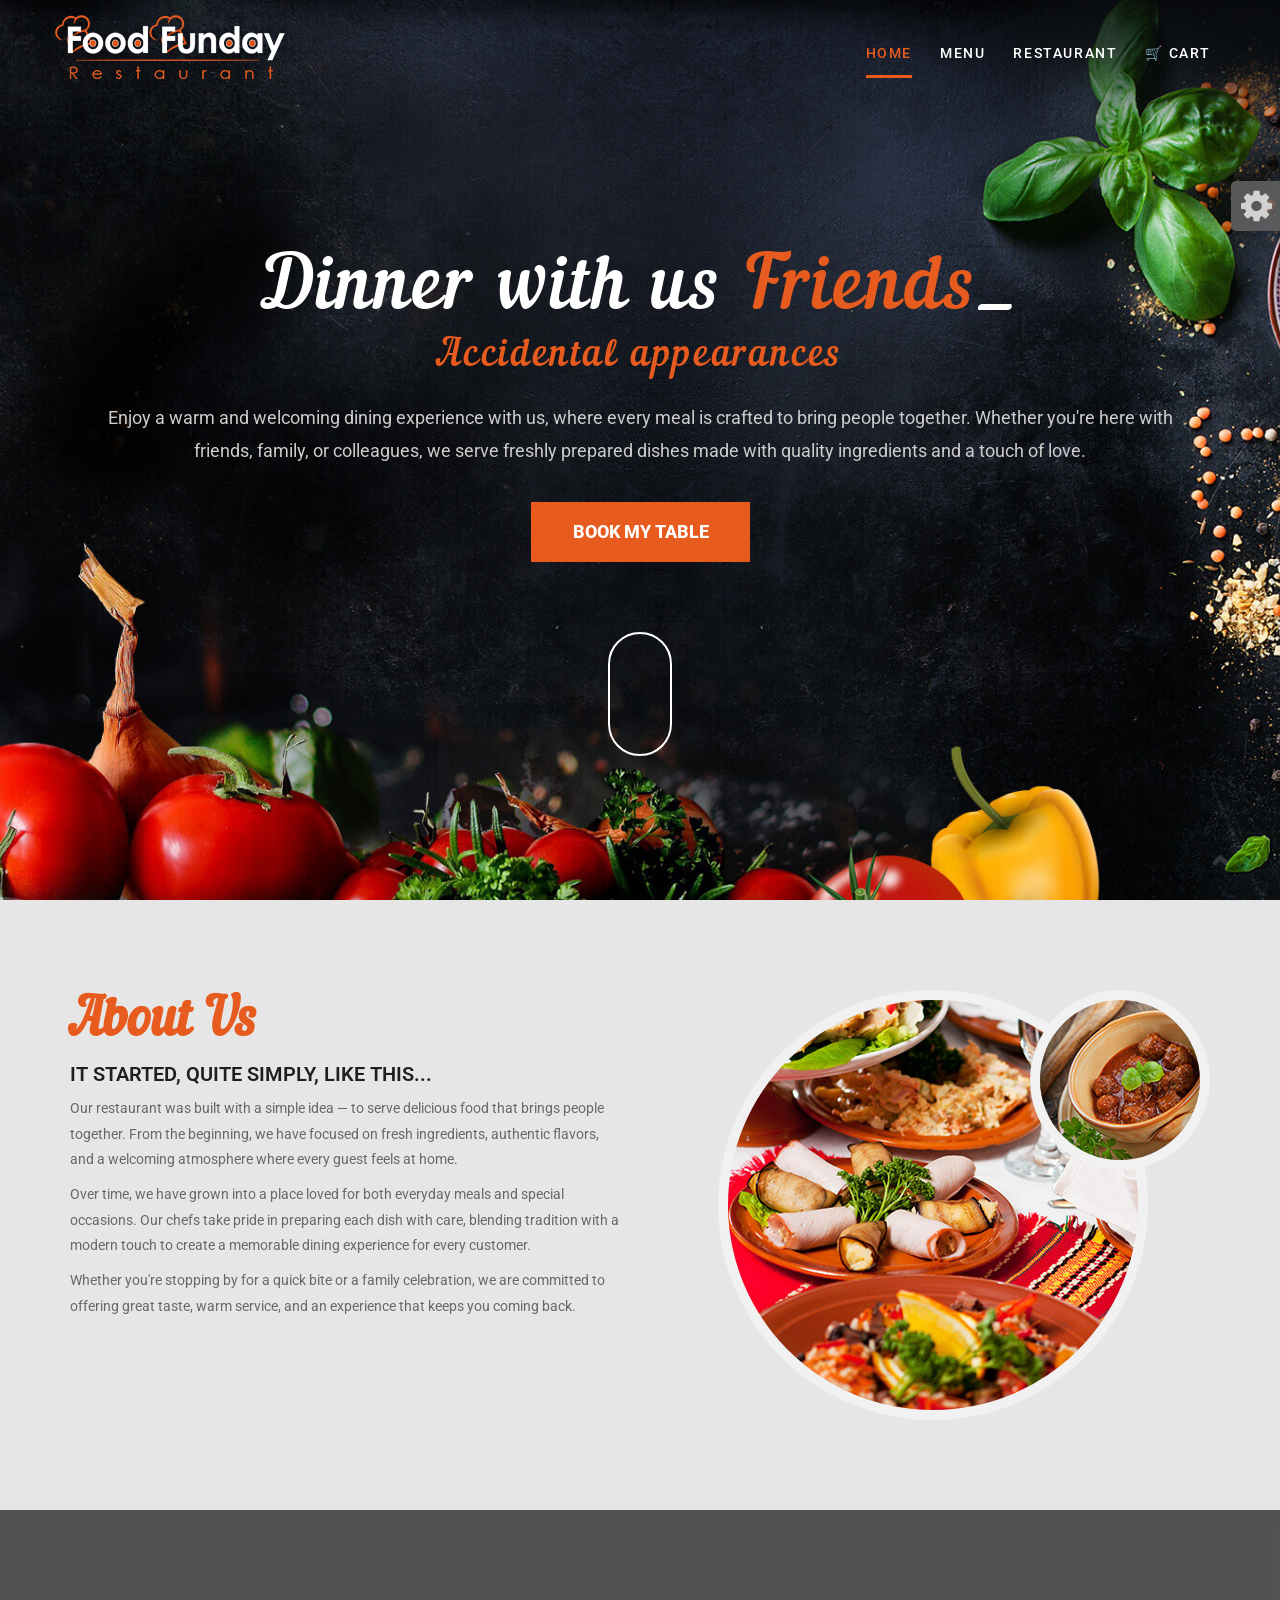
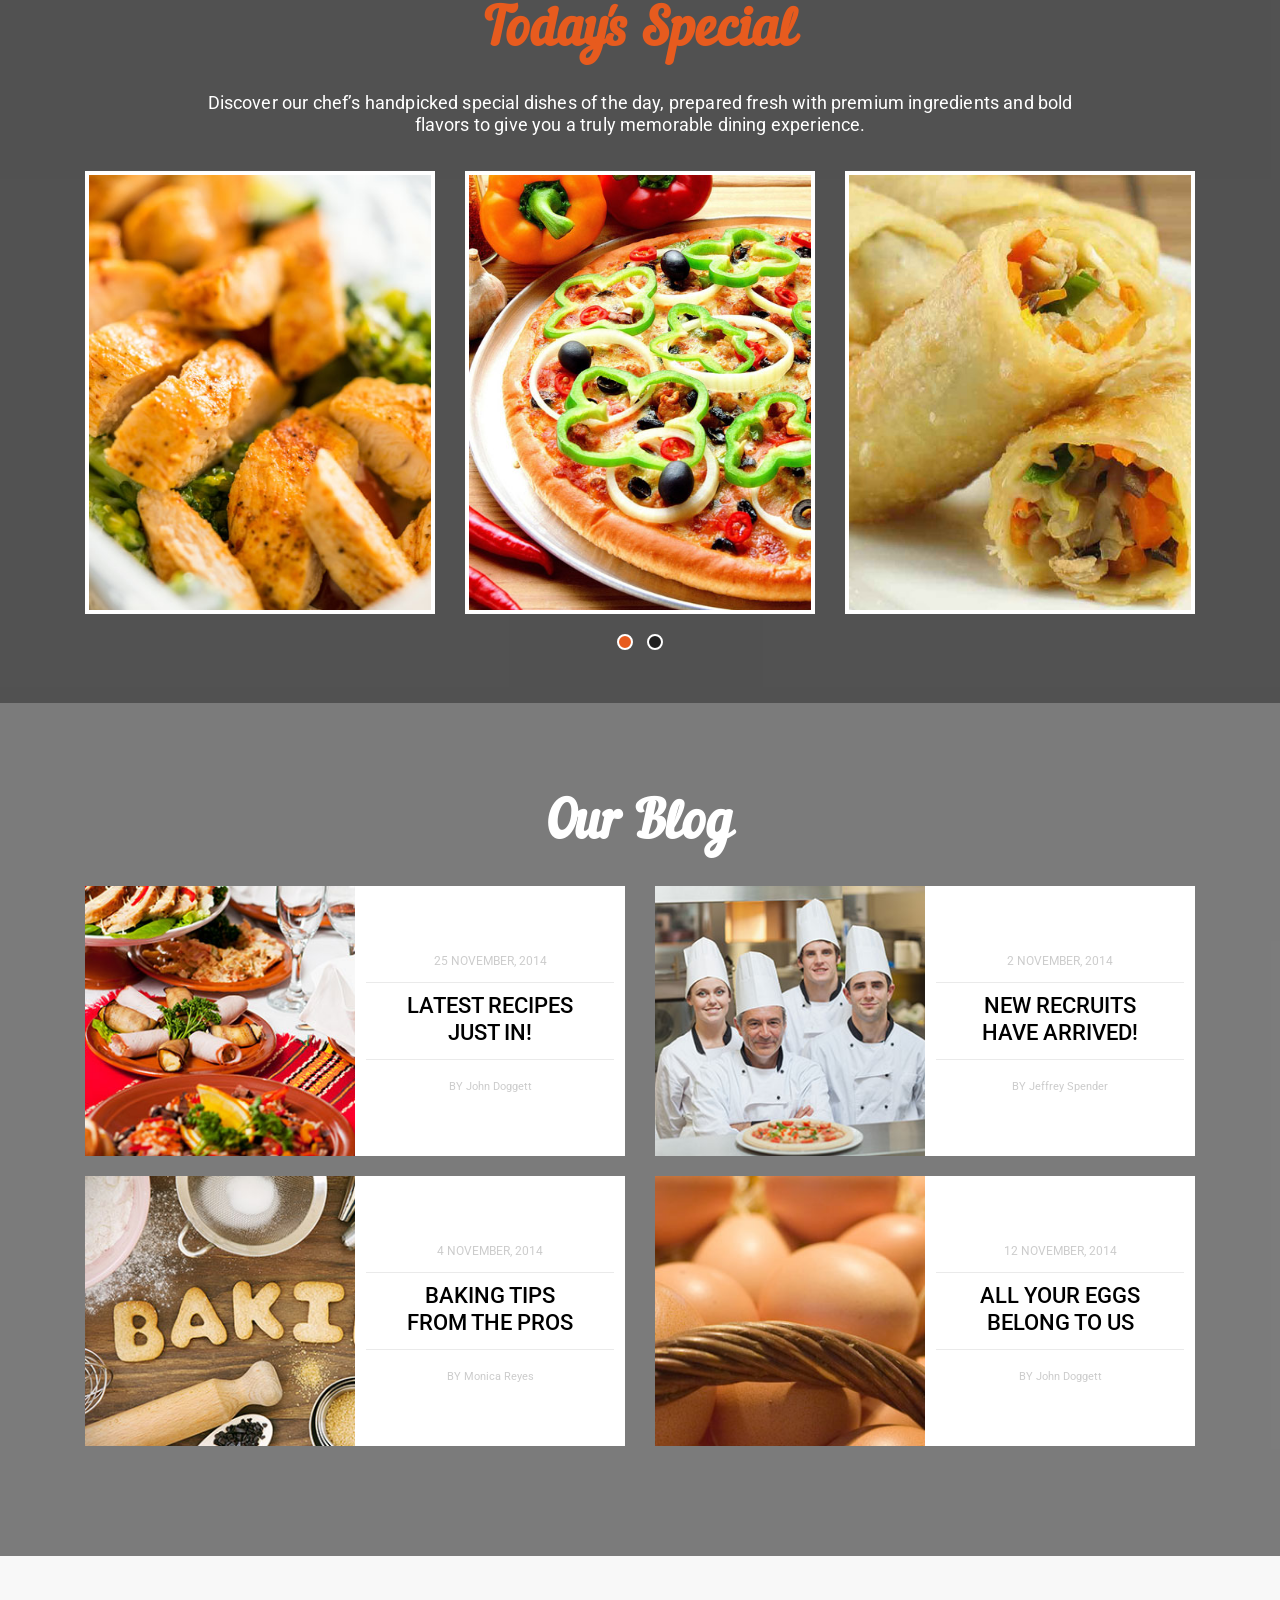
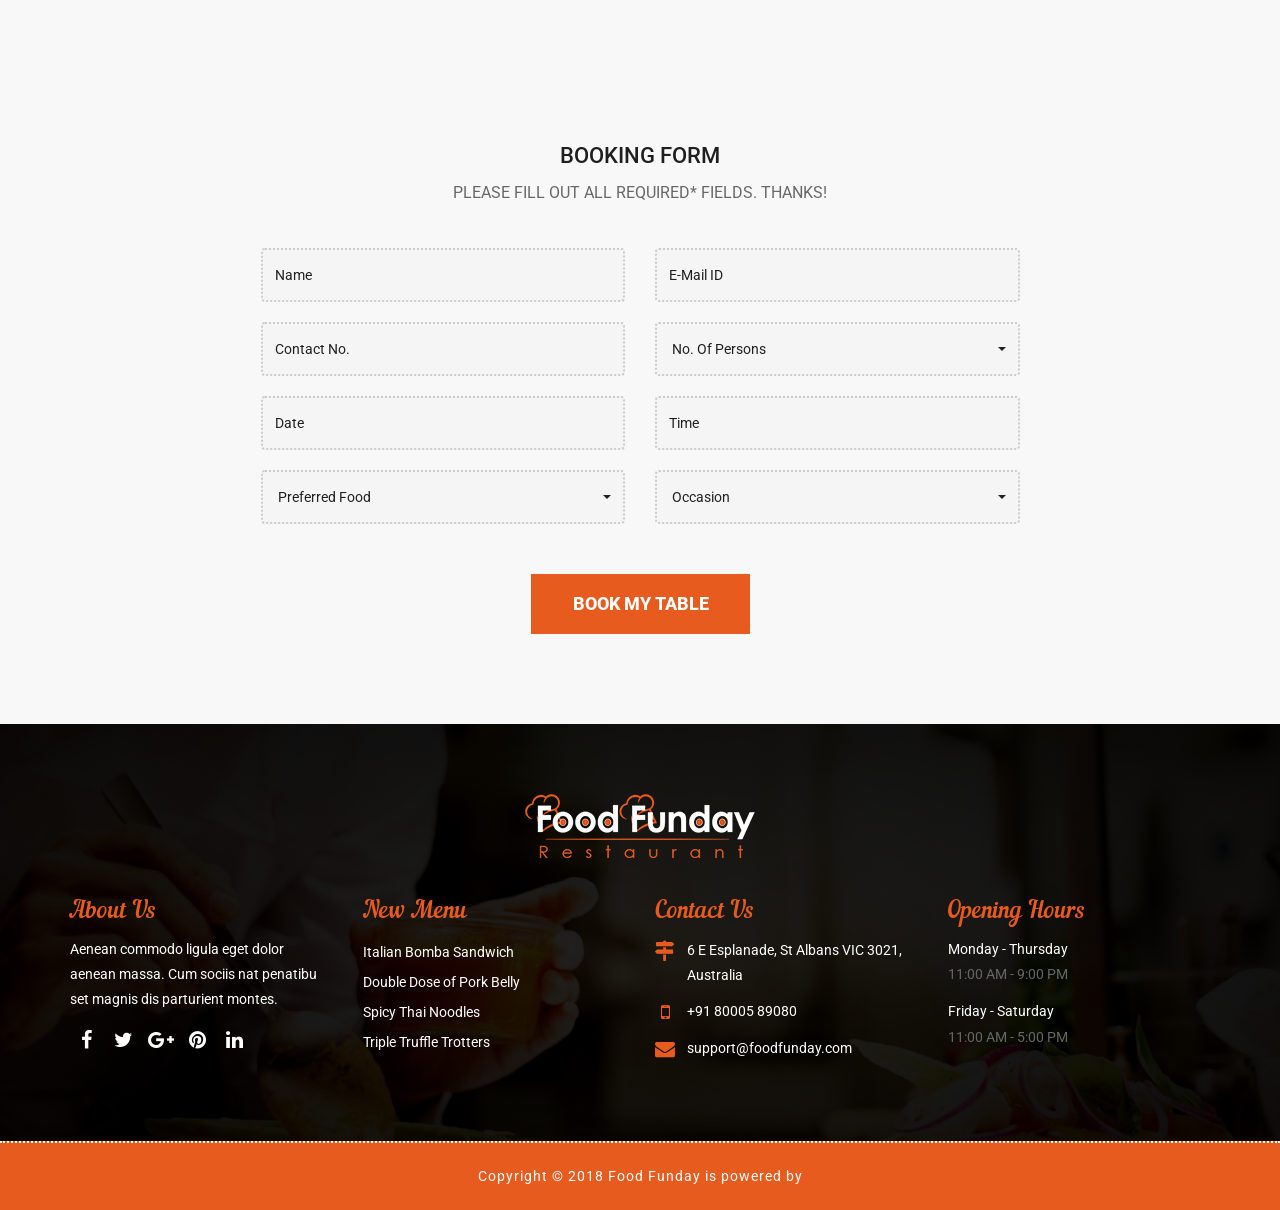
<file: index.html>
<!DOCTYPE html>
<html lang="en">

<head>

    <!-- Basic -->
    <meta charset="utf-8">
    <meta http-equiv="X-UA-Compatible" content="IE=edge">

    <!-- Mobile Metas -->
    <meta name="viewport" content="width=device-width, maximum-scale=1, initial-scale=1, user-scalable=0">

    <!-- Site Metas -->
    <title>Food Funday Restaurant - One page HTML Responsive</title>
    <meta name="keywords" content="">
    <meta name="description" content="">
    <meta name="author" content="">

    <!-- Site Icons -->
    <link rel="shortcut icon" href="images/favicon.ico" type="image/x-icon" />
    <link rel="apple-touch-icon" href="images/apple-touch-icon.png">

    <!-- Bootstrap CSS -->
    <link rel="stylesheet" href="css/bootstrap.min.css">
    <!-- Site CSS -->
    <link rel="stylesheet" href="css/style.css">
    <!-- Responsive CSS -->
    <link rel="stylesheet" href="css/responsive.css">
    <!-- color -->
    <link id="changeable-colors" rel="stylesheet" href="css/colors/orange.css" />

    <!-- Modernizer -->
    <script src="js/modernizer.js"></script>

    <!--[if lt IE 9]>
      <script src="https://oss.maxcdn.com/libs/html5shiv/3.7.0/html5shiv.js"></script>
      <script src="https://oss.maxcdn.com/libs/respond.js/1.4.2/respond.min.js"></script>
    <![endif]-->

</head>

<body>
    <div id="loader">
        <div id="status"></div>
    </div>
    <div id="site-header">
        <header id="header" class="header-block-top">
            <div class="container">
                <div class="row">
                    <div class="main-menu">
                        <!-- navbar -->
                        <nav class="navbar navbar-default" id="mainNav">
                            <div class="navbar-header">
                                <button type="button" class="navbar-toggle collapsed" data-toggle="collapse" data-target="#navbar" aria-expanded="false" aria-controls="navbar">
                                    <span class="sr-only">Toggle navigation</span>
                                    <span class="icon-bar"></span>
                                    <span class="icon-bar"></span>
                                    <span class="icon-bar"></span>
                                </button>
                                <div class="logo">
                                    <a class="navbar-brand js-scroll-trigger logo-header" href="#">
                                        <img src="images/logo.png" alt="">
                                    </a>
                                </div>
                            </div>
                            <div id="navbar" class="navbar-collapse collapse">
                                <ul class="nav navbar-nav navbar-right">
                                    <li class="active"><a href="index.html">Home</a></li>
                                    <li><a href="menu.html">Menu</a></li>
                                    <li><a href="resturant.html">Restaurant</a></li>
                                      <!-- Cart Option -->
            <li>
                <a href="#" data-toggle="modal" data-target="#cartModal">
                    🛒 Cart
                </a>
            </li>
                                                           <!-- end nav-collapse -->
                       </ul>
                                
                            </div>
 </nav>
                    </div>
                </div>
                <!-- end row -->
            </div>
            <!-- end container-fluid -->
        </header>
        <!-- end header -->
    </div> 
                        <!-- end navbar -->
                         <!-- Cart / Checkout Modal -->
<div class="modal fade" id="cartModal" tabindex="-1" role="dialog">
    <div class="modal-dialog" role="document">
        <div class="modal-content">

            <div class="modal-header">
                <button type="button" class="close" data-dismiss="modal">
                    &times;
                </button>
                <h4 class="modal-title">Checkout</h4>
            </div>

            <div class="modal-body">

                <h4>Your Order</h4>
                <hr>

                <div id="cartItems"></div>

<hr>

<h4>Total: ₹<span id="cartTotal">0</span></h4>
                <br>

                <input type="text" class="form-control" placeholder="Enter Address">
                <br>

                <input type="text" class="form-control" placeholder="Phone Number">
                <br>

                <select class="form-control">
                    <option>Cash on Delivery</option>
                    <option>UPI</option>
                    <option>Card Payment</option>
                </select>

            </div>

            <div class="modal-footer">
                <button type="button" id="placeOrderBtn" class="btn btn-success">
    Place Order
</button>
                <button type="button" class="close" data-dismiss="modal">
    &times;
</button>
            </div>

        </div>
    </div>
</div>
	<!-- end site-header -->
	
    <div id="banner" class="banner full-screen-mode parallax">
        <div class="container pr">
            <div class="col-lg-12 col-md-12 col-sm-12 col-xs-12">
                <div class="banner-static">
                    <div class="banner-text">
                        <div class="banner-cell">
                            <h1>Dinner with us  <span class="typer" id="some-id" data-delay="200" data-delim=":" data-words="Friends:Family:Officemates" data-colors="red"></span><span class="cursor" data-cursorDisplay="_" data-owner="some-id"></span></h1>
                            <h2>Accidental appearances </h2>
                            <p>
Enjoy a warm and welcoming dining experience with us, where every meal is crafted to bring people together. Whether you're here with friends, family, or colleagues, we serve freshly prepared dishes made with quality ingredients and a touch of love. 
</p>
                            <div class="book-btn">
                                <a href="#reservation" class="table-btn hvr-underline-from-center">Book my Table</a>
                            </div>
                            <a href="#about">
                                <div class="mouse"></div>
                            </a>
                        </div>
                        <!-- end banner-cell -->
                    </div>
                    <!-- end banner-text -->
                </div>
                <!-- end banner-static -->
            </div>
            <!-- end col -->
        </div>
        <!-- end container -->
    </div>
    <!-- end banner -->

    <div id="about" class="about-main pad-top-100 pad-bottom-100">
        <div class="container">
            <div class="row">
                <div class="col-lg-6 col-md-6 col-sm-12 col-xs-12">
                    <div class="wow fadeIn" data-wow-duration="1s" data-wow-delay="0.1s">
                        <h2 class="block-title"> About Us </h2>
                        <h3>IT STARTED, QUITE SIMPLY, LIKE THIS...</h3>
                        <p>
Our restaurant was built with a simple idea — to serve delicious food that brings people together. From the beginning, we have focused on fresh ingredients, authentic flavors, and a welcoming atmosphere where every guest feels at home.
</p>

<p>
Over time, we have grown into a place loved for both everyday meals and special occasions. Our chefs take pride in preparing each dish with care, blending tradition with a modern touch to create a memorable dining experience for every customer.
</p>

<p>
Whether you're stopping by for a quick bite or a family celebration, we are committed to offering great taste, warm service, and an experience that keeps you coming back.
</p>
                    </div>
                </div>
                <!-- end col -->
                <div class="col-lg-6 col-md-6 col-sm-12 col-xs-12">
                    <div class="wow fadeIn" data-wow-duration="1s" data-wow-delay="0.1s">
                        <div class="about-images">
                            <img class="about-main" src="images/about-main.jpg" alt="About Main Image">
                            <img class="about-inset" src="images/about-inset.jpg" alt="About Inset Image">
                        </div>
                    </div>
                </div>
                <!-- end col -->
            </div>
            <!-- end row -->
        </div>
        <!-- end container -->
    </div>

    <div class="special-menu pad-top-100 parallax">
        <div class="container">
            <div class="row">
                <div class="col-lg-12 col-md-12 col-sm-12 col-xs-12">
                    <div class="wow fadeIn" data-wow-duration="1s" data-wow-delay="0.1s">
                        <h2 class="block-title color-white text-center"> Today's Special </h2>
                        <h5 class="title-caption text-center">    Discover our chef’s handpicked special dishes of the day, prepared fresh with premium ingredients and bold flavors to give you a truly memorable dining experience.
</h5>
                    </div>
                    <div class="special-box">
                        <div id="owl-demo">
                            <div class="item item-type-zoom">
                                <a href="#" class="item-hover">
                                    <div class="item-info">
                                        <div class="headline">
                                            SALMON STEAK
                                            <div class="line"></div>
                                            <div class="dit-line">    Perfectly grilled salmon steak served with fresh herbs and a light lemon butter sauce for a rich and healthy taste.
</div>
                                        </div>
                                    </div>
                                </a>
                                <div class="item-img">
                                    <img src="images/special-menu-1.jpg" alt="sp-menu">
                                </div>
                            </div>
                            <div class="item item-type-zoom">
                                <a href="#" class="item-hover">
                                    <div class="item-info">
                                        <div class="headline">
                                            ITALIAN PIZZA
                                            <div class="line"></div>
                                            <div class="dit-line">    Classic Italian pizza topped with fresh tomatoes, mozzarella cheese, and aromatic basil baked to perfection.
</div>
                                        </div>
                                    </div>
                                </a>
                                <div class="item-img">
                                    <img src="images/special-menu-2.jpg" alt="sp-menu">
                                </div>
                            </div>
                            <div class="item item-type-zoom">
                                <a href="#" class="item-hover">
                                    <div class="item-info">
                                        <div class="headline">
                                            VEG. ROLL
                                            <div class="line"></div>
                                            <div class="dit-line">    Crispy vegetable roll packed with seasoned veggies and spices, served hot and full of flavor.
</div>
                                        </div>
                                    </div>
                                </a>
                                <div class="item-img">
                                    <img src="images/special-menu-3.jpg" alt="sp-menu">
                                </div>
                            </div>
                            <div class="item item-type-zoom">
                                <a href="#" class="item-hover">
                                    <div class="item-info">
                                        <div class="headline">
                                            SALMON STEAK
                                            <div class="line"></div>
                                            <div class="dit-line">    A chef-special dish made with fresh ingredients and authentic flavors to satisfy your cravings.
</div>
                                        </div>
                                    </div>
                                </a>
                                <div class="item-img">
                                    <img src="images/special-menu-1.jpg" alt="sp-menu">
                                </div>
                            </div>
                            <div class="item item-type-zoom">
                                <a href="#" class="item-hover">
                                    <div class="item-info">
                                        <div class="headline">
                                            VEG. ROLL
                                            <div class="line"></div>
                                            <div class="dit-line">    Crispy vegetable roll packed with seasoned veggies and spices, served hot and full of flavor.
</div>
                                        </div>
                                    </div>
                                </a>
                                <div class="item-img">
                                    <img src="images/special-menu-2.jpg" alt="sp-menu">
                                </div>
                            </div>
                        </div>
                    </div>
                    <!-- end special-box -->
                </div>
                <!-- end col -->
            </div>
            <!-- end row -->
        </div>
        <!-- end container -->
    </div>
    <!-- end special-menu -->



    <div id="blog" class="blog-main pad-top-100 pad-bottom-100 parallax">
        <div class="container">
            <div class="row">
                <div class="col-lg-12 col-md-12 col-sm-12 col-xs-12">
                    <h2 class="block-title text-center">
					Our Blog 	
				</h2>
                    <div class="blog-box clearfix">
                        <div class="wow fadeIn" data-wow-duration="1s" data-wow-delay="0.1s">
                            <div class="col-md-6 col-sm-6">
                                <div class="blog-block">
                                    <div class="blog-img-box">
                                        <img src="images/featured-image-01.jpg" alt="" />
                                        <div class="overlay">
                                            <a href=""><i class="fa fa-link" aria-hidden="true"></i></a>
                                        </div>
                                    </div>
                                    <div class="blog-dit">
                                        <p><span>25 NOVEMBER, 2014</span></p>
                                        <h2>LATEST RECIPES JUST IN!</h2>
                                        <h5>BY John Doggett</h5>
                                    </div>
                                </div>
                            </div>
                            <!-- end col -->
                        </div>
                        <div class="wow fadeIn" data-wow-duration="1s" data-wow-delay="0.1s">
                            <div class="col-md-6 col-sm-6">
                                <div class="blog-block">
                                    <div class="blog-img-box">
                                        <img src="images/featured-image-02.jpg" alt="" />
                                        <div class="overlay">
                                            <a href=""><i class="fa fa-link" aria-hidden="true"></i></a>
                                        </div>
                                    </div>
                                    <div class="blog-dit">
                                        <p><span>2 NOVEMBER, 2014</span></p>
                                        <h2>NEW RECRUITS HAVE ARRIVED!</h2>
                                        <h5>BY Jeffrey Spender</h5>
                                    </div>
                                </div>
                            </div>
                            <!-- end col -->
                        </div>
                        <div class="wow fadeIn" data-wow-duration="1s" data-wow-delay="0.1s">
                            <div class="col-md-6 col-sm-6">
                                <div class="blog-block">
                                    <div class="blog-img-box">
                                        <img src="images/featured-image-03.jpg" alt="" />
                                        <div class="overlay">
                                            <a href=""><i class="fa fa-link" aria-hidden="true"></i></a>
                                        </div>
                                    </div>
                                    <div class="blog-dit">
                                        <p><span>4 NOVEMBER, 2014</span></p>
                                        <h2>BAKING TIPS FROM THE PROS</h2>
                                        <h5>BY Monica Reyes</h5>
                                    </div>
                                </div>
                            </div>
                            <!-- end col -->
                        </div>
                        <div class="wow fadeIn" data-wow-duration="1s" data-wow-delay="0.1s">
                            <div class="col-md-6 col-sm-6">
                                <div class="blog-block">
                                    <div class="blog-img-box">
                                        <img src="images/featured-image-04.jpg" alt="" />
                                        <div class="overlay">
                                            <a href=""><i class="fa fa-link" aria-hidden="true"></i></a>
                                        </div>
                                    </div>
                                    <div class="blog-dit">
                                        <p><span>12 NOVEMBER, 2014</span></p>
                                        <h2>ALL YOUR EGGS BELONG TO US</h2>
                                        <h5>BY John Doggett</h5>
                                    </div>
                                </div>
                            </div>
                            <!-- end col -->
                        </div>
                    </div>
                    <!-- end blog-box -->

                   

                </div>
                <!-- end col -->
            </div>
            <!-- end row -->
        </div>
        <!-- end container -->
    </div>
    <!-- end blog-main -->


    <div id="reservation" class="reservations-main pad-top-100 pad-bottom-100">
        <div class="container">
            <div class="row">
                <div class="form-reservations-box">
                    <div class="col-lg-12 col-md-12 col-sm-12 col-xs-12">
                        <div class="wow fadeIn" data-wow-duration="1s" data-wow-delay="0.1s">
                            <h2 class="block-title text-center">
						Reservations			
					</h2>
                        </div>
                        <h4 class="form-title">BOOKING FORM</h4>
                        <p>PLEASE FILL OUT ALL REQUIRED* FIELDS. THANKS!</p>
<form id="contact-form" class="reservations-box" name="contactform">
                            <div class="col-lg-6 col-md-6 col-sm-6 col-xs-12">
                                <div class="form-box">
                                    <input type="text" name="form_name" id="form_name" placeholder="Name" required="required" data-error="Firstname is required.">
                                </div>
                            </div>
                            <!-- end col -->
                            <div class="col-lg-6 col-md-6 col-sm-6 col-xs-12">
                                <div class="form-box">
                                    <input type="email" name="email" id="email" placeholder="E-Mail ID" required="required" data-error="E-mail id is required.">
                                </div>
                            </div>
                            <!-- end col -->
                            <div class="col-lg-6 col-md-6 col-sm-6 col-xs-12">
                                <div class="form-box">
                                    <input type="text" name="phone" id="phone" placeholder="contact no.">
                                </div>
                            </div>
                            <!-- end col -->
                            <div class="col-lg-6 col-md-6 col-sm-6 col-xs-12">
                                <div class="form-box">
                                    <select name="no_of_persons" id="no_of_persons" class="selectpicker">
                                        <option selected disabled>No. Of persons</option>
                                        <option>1</option>
                                        <option>2</option>
                                        <option>3</option>
                                    </select>
                                </div>
                            </div>
                            <!-- end col -->
                            <div class="col-lg-6 col-md-6 col-sm-6 col-xs-12">
                                <div class="form-box">
                                    <input type="text" name="date-picker" id="date-picker" placeholder="Date" required="required" data-error="Date is required." />
                                </div>
                            </div>
                            <!-- end col -->
                            <div class="col-lg-6 col-md-6 col-sm-6 col-xs-12">
                                <div class="form-box">
                                    <input type="text" name="time-picker" id="time-picker" placeholder="Time" required="required" data-error="Time is required." />
                                </div>
                            </div>
                            <!-- end col -->
                            <div class="col-lg-6 col-md-6 col-sm-6 col-xs-12">
                                <div class="form-box">
                                    <select name="preferred_food" id="preferred_food" class="selectpicker">
                                        <option selected disabled>preferred food</option>
                                        <option>Indian</option>
                                        <option>Continental</option>
                                        <option>Mexican</option>
                                    </select>
                                </div>
                            </div>
                            <!-- end col -->
                            <div class="col-lg-6 col-md-6 col-sm-6 col-xs-12">
                                <div class="form-box">
                                    <select name="occasion" id="occasion" class="selectpicker">
                                        <option selected disabled>Occasion</option>
                                        <option>Wedding</option>
                                        <option>Birthday</option>
                                        <option>Anniversary</option>
                                    </select>
                                </div>
                            </div>
                            <!-- end col -->

                            <div class="col-lg-12 col-md-12 col-sm-12 col-xs-12">
                                <div class="reserve-book-btn text-center">
                                    <button class="hvr-underline-from-center" type="submit" value="SEND" id="submit">BOOK MY TABLE </button>
                                </div>
                            </div>
                            <!-- end col -->
                        </form>
                        <!-- end form -->
                    </div>
                    <!-- end col -->
                </div>
                <!-- end reservations-box -->
            </div>
            <!-- end row -->
        </div>
        <!-- end container -->
    </div>
    <!-- end reservations-main -->

        <div class="footer-box pad-top-70">
            <div class="container">
                <div class="row">
                    <div class="footer-in-main">
                        <div class="footer-logo">
                            <div class="text-center">
                                <img src="images/logo.png" alt="" />
                            </div>
                        </div>
                        <div class="col-lg-3 col-md-3 col-sm-6 col-xs-12">
                            <div class="footer-box-a">
                                <h3>About Us</h3>
                                <p>Aenean commodo ligula eget dolor aenean massa. Cum sociis nat penatibu set magnis dis parturient montes.</p>
                                <ul class="socials-box footer-socials pull-left">
                                    <li>
                                        <a href="#">
                                            <div class="social-circle-border"><i class="fa  fa-facebook"></i></div>
                                        </a>
                                    </li>
                                    <li>
                                        <a href="#">
                                            <div class="social-circle-border"><i class="fa fa-twitter"></i></div>
                                        </a>
                                    </li>
                                    <li>
                                        <a href="#">
                                            <div class="social-circle-border"><i class="fa fa-google-plus"></i></div>
                                        </a>
                                    </li>
                                    <li>
                                        <a href="#">
                                            <div class="social-circle-border"><i class="fa fa-pinterest"></i></div>
                                        </a>
                                    </li>
                                    <li>
                                        <a href="#">
                                            <div class="social-circle-border"><i class="fa fa-linkedin"></i></div>
                                        </a>
                                    </li>
                                </ul>

                            </div>
                            <!-- end footer-box-a -->
                        </div>
                        <!-- end col -->
                        <div class="col-lg-3 col-md-3 col-sm-6 col-xs-12">
                            <div class="footer-box-b">
                                <h3>New Menu</h3>
                                <ul>
                                    <li><a href="#">Italian Bomba Sandwich</a></li>
                                    <li><a href="#">Double Dose of Pork Belly</a></li>
                                    <li><a href="#">Spicy Thai Noodles</a></li>
                                    <li><a href="#">Triple Truffle Trotters</a></li>
                                </ul>
                            </div>
                            <!-- end footer-box-b -->
                        </div>
                        <!-- end col -->
                        <div class="col-lg-3 col-md-3 col-sm-6 col-xs-12">
                            <div class="footer-box-c">
                                <h3>Contact Us</h3>
                                <p>
                                    <i class="fa fa-map-signs" aria-hidden="true"></i>
                                    <span>6 E Esplanade, St Albans VIC 3021, Australia</span>
                                </p>
                                <p>
                                    <i class="fa fa-mobile" aria-hidden="true"></i>
                                    <span>
									+91 80005 89080 
								</span>
                                </p>
                                <p>
                                    <i class="fa fa-envelope" aria-hidden="true"></i>
                                    <span><a href="#">support@foodfunday.com</a></span>
                                </p>
                            </div>
                            <!-- end footer-box-c -->
                        </div>
                        <!-- end col -->
                        <div class="col-lg-3 col-md-3 col-sm-6 col-xs-12">
                            <div class="footer-box-d">
                                <h3>Opening Hours</h3>

                                <ul>
                                    <li>
                                        <p>Monday - Thursday </p>
                                        <span> 11:00 AM - 9:00 PM</span>
                                    </li>
                                    <li>
                                        <p>Friday - Saturday </p>
                                        <span>  11:00 AM - 5:00 PM</span>
                                    </li>
                                </ul>
                            </div>
                            <!-- end footer-box-d -->
                        </div>
                        <!-- end col -->
                    </div>
                    <!-- end footer-in-main -->
                </div>
                <!-- end row -->
            </div>
            <!-- end container -->
            <div id="copyright" class="copyright-main">
                <div class="container">
                    <div class="row">
                        <div class="col-lg-12 col-md-12 col-sm-12 col-xs-12">
                            <h6 class="copy-title"> Copyright &copy; 2018 Food Funday is powered by </h6>
                        </div>
                    </div>
                    <!-- end row -->
                </div>
                <!-- end container -->
            </div>
            <!-- end copyright-main -->
        </div>
        <!-- end footer-box -->
    </div>
    <!-- end footer-main -->

    <a href="#" class="scrollup" style="display: none;">Scroll</a>

    <section id="color-panel" class="close-color-panel">
        <a class="panel-button gray2"><i class="fa fa-cog fa-spin fa-2x"></i></a>
        <!-- Colors -->
        <div class="segment">
            <h4 class="gray2 normal no-padding">Color Scheme</h4>
            <a title="orange" class="switcher orange-bg"></a>
            <a title="strong-blue" class="switcher strong-blue-bg"></a>
            <a title="moderate-green" class="switcher moderate-green-bg"></a>
            <a title="vivid-yellow" class="switcher vivid-yellow-bg"></a>
        </div>
    </section>

    <!-- ALL JS FILES -->
    <script src="js/all.js"></script>
    <script src="js/bootstrap.min.js"></script>
    <!-- ALL PLUGINS -->
    <script src="js/custom.js"></script>
    <script src="https://ajax.googleapis.com/ajax/libs/jquery/3.6.0/jquery.min.js"></script>

</body>

</html>
</file>
<file: css/style.css>
/*------------------------------------------------------------------
    File Name: style.css
    Template Name: Landigoo
    Created By: MelodyThemes
    Envato Profile: http://themeforest.net/user/melodythemes
    Website: https://melodythemes.com
    Version: 1.0
-------------------------------------------------------------------*/

/*------------------------------------------------------------------
    [Table of contents]
	
	1. IMPORT FONTS
    2. IMPORT FILES
	3. SKELETON
	  1.1. Preloader
	  1.2. Scrollup
	4. HEADER AREA
	5. BANNER AREA
	6. ABOUT AREA
	7. SPECIAL-MENU AREA
	8. MENU AREA
	8. TEAM AREA
	9. GALLERY AREA
	10. BLOG AREA
	11. PRICING AREA
	12. RESERVATIONS AREA
	13. FOOTER AREA
	14. COPYRIGHT AREA
	15. COLOR SWITCHER AREA
	
-------------------------------------------------------------------*/

/*------------------------------------------------------------------
    IMPORT FONTS
-------------------------------------------------------------------*/

@import url('https://fonts.googleapis.com/css?family=Paprika');
@import url('https://fonts.googleapis.com/css?family=Roboto:300,400,500,700,900');


/*------------------------------------------------------------------
    IMPORT FILES
-------------------------------------------------------------------*/

@import url(owl.theme.css);
@import url(owl.carousel.css);
@import url(slick.css);
@import url(flaticon.css);
@import url(font-awesome.min.css);
@import url(bootstrap-datetimepicker.css);
@import url(bootstrap-select.min.css);
@import url(normalize.css);
@import url(animate.min.css);

/*------------------------------------------------------------------
    SKELETON
-------------------------------------------------------------------*/
@font-face {
    font-family: 'nautilus_pompiliusregular';
    src: url('../fonts/nautilus-webfont.woff2') format('woff2'),
         url('../fonts/nautilus-webfont.woff') format('woff');
    font-weight: normal;
    font-style: normal;
}

body{
	color:#686868;
	font-size:14px;
	font-family: 'Roboto', sans-serif;
	line-height:1.80857;
}


    body {
      background: #f8f8f8;
    }

    .page-title {
      padding: 40px 0;
      text-align: center;
    }

    .restaurant-card {
      background: #fff;
      border-radius: 10px;
      overflow: hidden;
      margin-bottom: 30px;
      box-shadow: 0 5px 20px rgba(0,0,0,0.1);
      transition: 0.3s;
    }

    .restaurant-card:hover {
      transform: translateY(-5px);
    }

    .restaurant-card img {
      width: 100%;
      height: 200px;
      object-fit: cover;
    }

    .restaurant-body {
      padding: 15px;
    }

    .restaurant-body h4 {
      margin-top: 0;
    }

    .rating {
      color: #ff9800;
      font-weight: bold;
    }

    .btn-view {
      margin-top: 10px;
    }


/* Fix modal blur issue */

/* MENU PAGE BANNER */

.page-banner{
    background: url('../images/banner.jpg') no-repeat center center;
    background-size: cover;
    position: relative;
    padding: 140px 0 80px;
    text-align: center;
}

.page-banner::before{
    content: "";
    position: absolute;
    left: 0;
    top: 0;
    width: 100%;
    height: 100%;
    background: rgba(0,0,0,0.6);
}

.banner-content{
    position: relative;
    z-index: 2;
}

.page-banner h1{
    color: #ffffff;
    font-size: 60px;
    font-weight: 700;
    margin-bottom: 15px;
    text-transform: uppercase;
}

.page-banner p{
    color: #ffffff;
    font-size: 20px;
    letter-spacing: 1px;
}
/* MENU CARDS */

.menu-card{
    background: #ffffff;
    border-radius: 10px;
    overflow: hidden;
    margin-bottom: 30px;
    box-shadow: 0 5px 15px rgba(0,0,0,0.1);
    transition: 0.3s;
}

.menu-card:hover{
    transform: translateY(-5px);
}

.menu-card img{
    width: 100%;
    height: 250px;
    object-fit: cover;
}


.menu-card-body{
    padding: 20px;
    text-align: center;
}

.menu-card-body h3{
    font-size: 24px;
    margin-bottom: 10px;
    font-weight: 700;
}

.menu-card-body p{
    color: #666;
    margin-bottom: 15px;
}

.menu-price{
    color: #d65106;
    font-size: 24px;
    font-weight: bold;
    float: left;
}
.menu-card-body .btn{
 float: right;
}
/* Cart Button */
.navbar-nav li a {
    font-size: 16px;
    transition: 0.3s;
}

.navbar-nav li a:hover {
    color: #ff5722 !important;
}

/* Cart Modal */
#cartModal .modal-content{
    border-radius: 15px;
    padding: 10px;
    border: none;
}

/* Modal Header */
#cartModal .modal-header{
    background: #ff5722;
    color: white;
    border-top-left-radius: 15px;
    border-top-right-radius: 15px;
}

#cartModal .modal-title{
    font-size: 24px;
    font-weight: bold;
}

/* Close Button */
#cartModal .close{
    color: white;
    opacity: 1;
    font-size: 28px;
}

/* Modal Body */
#cartModal .modal-body{
    padding: 25px;
}

#cartModal h4{
    margin-bottom: 15px;
    font-weight: bold;
}

/* Order Items */
#cartModal p{
    font-size: 16px;
    margin-bottom: 10px;
    color: #444;
}

/* Inputs */
#cartModal .form-control{
    height: 45px;
    border-radius: 8px;
    box-shadow: none;
    border: 1px solid #ccc;
}

#cartModal textarea.form-control{
    height: 80px;
}

/* Buttons */
#cartModal .btn-success{
    background: #ff5722;
    border: none;
    padding: 10px 25px;
    border-radius: 8px;
    font-size: 16px;
    transition: 0.3s;
}

#cartModal .btn-success:hover{
    background: #e64a19;
}

#cartModal .btn-default{
    border-radius: 8px;
    padding: 10px 20px;
}
.modal-dialog{
    max-width: 500px;   /* or 600px */
    margin: 60px auto;
}
/* Total Price */
.total-price{
    font-size: 20px;
    color: #ff5722;
    font-weight: bold;
    margin-top: 15px;
}

a {
    color: #1f1f1f;
    text-decoration: none !important;
    outline: none !important;
    -webkit-transition: all .3s ease-in-out;
    -moz-transition: all .3s ease-in-out;
    -ms-transition: all .3s ease-in-out;
    -o-transition: all .3s ease-in-out;
    transition: all .3s ease-in-out;
}

h1,
h2,
h3,
h4,
h5,
h6 {
    letter-spacing: 0;
    font-weight: normal;
    position: relative;
    padding: 0 0 10px 0;
    font-weight: normal;
    line-height: 120% !important;
    color: #1f1f1f;
    margin: 0
}

h1 {
    font-size: 24px
}

h2 {
    font-size: 22px
}

h3 {
    font-size: 18px
}

h4 {
    font-size: 16px
}

h5 {
    font-size: 14px
}

h6 {
    font-size: 13px
}

h1 a,
h2 a,
h3 a,
h4 a,
h5 a,
h6 a {
    color: #212121;
    text-decoration: none!important;
    opacity: 1
}

h1 a:hover,
h2 a:hover,
h3 a:hover,
h4 a:hover,
h5 a:hover,
h6 a:hover {
    opacity: .8
}

ul, li, ol{
	margin:0px;
	padding:0px;
	list-style:none;
}

a {
    color: #1f1f1f;
    text-decoration: none;
    outline: none !important;
}

a,
.btn {
    text-decoration: none !important;
    outline: none !important;
    -webkit-transition: all .3s ease-in-out;
    -moz-transition: all .3s ease-in-out;
    -ms-transition: all .3s ease-in-out;
    -o-transition: all .3s ease-in-out;
    transition: all .3s ease-in-out;
}

.btn-custom {
    margin-top: 20px;
    background-color: transparent !important;
    border: 2px solid #ddd;
    padding: 12px 40px;
    font-size: 16px;
}

.lead {
    font-size: 18px;
    line-height: 30px;
    color: #767676;
    margin: 0;
    padding: 0;
}

blockquote {
    margin: 20px 0 20px;
    padding: 30px;
}


html, body{ height: 100%; }

/*------------------------------------------------------------------
   	Preloader
-------------------------------------------------------------------*/

 #mhead{
	border: 1px solid #e3e3e3;
	-webkit-border-radius: 4px;
	-moz-border-radius: 4px;
	border-radius: 4px;
	-webkit-box-shadow: inset 0 1px 1px rgba(0, 0, 0, 0.05);
	-moz-box-shadow: inset 0 1px 1px rgba(0, 0, 0, 0.05);
	box-shadow: inset 0 1px 1px rgba(0, 0, 0, 0.05);
	text-align: center; 
	font-family: georgia;
	position: fixed;
	top: 0px;
	width: 100%;
	margin-bottom: 50px;
	margin-left: -10px;
} 

#loader  {
     position: fixed;
     top: 0;
     left: 0;
     right: 0;
     bottom: 0;
     background-color: #fefefe;
     z-index: 9999;
    height: 100%;
 }

#status  {
     width: 200px;
     height: 200px;
     position: absolute;
     left: 50%;
     top: 50%;
     background-image: url(../images/loader-animation.gif);
     background-repeat: no-repeat;
     background-position: center;
     margin: -100px 0 0 -100px;
 }


/*------------------------------------------------------------------
   	Scrollup
-------------------------------------------------------------------*/
.scrollup{
	width:40px;
	height:40px;			
	text-indent:-9999px;
	opacity:0.3;
	position:fixed;
	bottom:20px;
	right:40px;
	display:none;			
	background:url(../images/icon_top.png) no-repeat;
}

.scrollup:hover{
	opacity:0.8;
}

/*------------------------------------------------------------------
    HEADER AREA
-------------------------------------------------------------------*/


.logo{
	float:left;
}
.header-block-top{
	position: absolute;
    z-index: 11;
    width: 100%;
    top: 0;
    left: 0;
}


.header-block-top .navbar-brand {
    margin: 0 !important;
    padding: 15px 0 15px;
    display: inline-block;
    line-height: normal;
    font-size: 100%;
    height: 100%;
}
.main-menu .navbar-default{
	background-color:transparent;
}
.main-menu .navbar{
	min-height:inherit;
	border-radius:0px;
	border:none;
	margin:0px;
}
.main-menu nav .navbar-header .navbar-brand{
	height:inherit;
}
.main-menu .navbar-default .navbar-nav li a{
	color:#fff;
}
.main-menu nav li a{
	padding: 43px 0px 15px;
	margin: 0 14px;
	color: #fff;
	font-family: 'Roboto', sans-serif;
    text-transform: uppercase;
    letter-spacing: 1.6px;
	position:relative;
	-webkit-transition: color 0.4s;
    transition: color 0.4s;
    font-weight: 500;
    font-size: 14px;
}

.main-menu nav li a::after,  .main-menu nav li a::before{
	content: '';
    position: absolute;
    bottom: 0;
    left: 0;
    width: 100%;
    height: 3px;
    -webkit-transform: scale3d(0, 1, 1);
    transform: scale3d(0, 1, 1);
    -webkit-transform-origin: center left;
    transform-origin: center left;
    -webkit-transition: transform 0.4s cubic-bezier(0.22, 0.61, 0.36, 1);
    transition: transform 0.4s cubic-bezier(0.22, 0.61, 0.36, 1);
}



.main-menu nav li a::before {
    background: #b5b5b5;
    -webkit-transition-delay: 0.4s;
    transition-delay: 0.4s;
}

.main-menu nav li.active a::before {
	-webkit-transition-delay: 0s;
    transition-delay: 0s;
}

.main-menu nav li.active a::after, .main-menu nav li.active a::before {
    -webkit-transform: scale3d(1, 1, 1);
    transform: scale3d(1, 1, 1);
}

.main-menu nav li a:hover::before, .main-menu nav li a:focus::before {
    -webkit-transform: scale3d(1, 1, 1);
    transform: scale3d(1, 1, 1);
    -webkit-transition-delay: 0s;
    transition-delay: 0s;
}

.main-menu .navbar-default .navbar-nav .active a{
	background-color:transparent;
}

.fixed-menu {
    position: fixed;
    width: 100%;
    top: 0;
    left: 0;
    z-index: 999;
    background-color: #202020;
    transition: 0.5s;
    padding: 10px 0 0 0;
    box-shadow: 0 5px 10px rgba(0, 0, 0, 0.1);
}

.fixed-menu .navbar-brand{
	padding: 10px 0 10px;
}

.fixed-menu .navbar-brand>img {
    max-width: 150px;
}

.fixed-menu .main-menu nav li a{
    padding: 32px 0px 10px 0;
}

/*------------------------------------------------------------------
    BANNER AREA
-------------------------------------------------------------------*/

.banner{
	background:url(../images/banner.jpg) no-repeat center top;
	background-attachment:fixed;
	background-size:cover;
	height:100vh;
	min-height:100%;
}

.banner .container, .banner .banner-static, .banner .col-lg-12 {
    height: 100%;
}
.banner-text {
    display: table;
    height: 100%;
    width: 100%;
    margin: 0 auto;
    text-align: center;
}
.banner-cell {
    display: table-cell;
    vertical-align: middle;
    color: #fff;
}
.banner-text h1 {
	font-family: 'nautilus_pompiliusregular';
    letter-spacing: 2.7px;
    position: relative;
    display: inline-block;
	font-size: 74px;
    line-height: 100px;
	color:#fff;
	padding-bottom: 0px;
	padding-top:100px;
}

.banner-text h2 {
	font-family: 'nautilus_pompiliusregular';
    letter-spacing: 2.7px;
    position: relative;
	font-size: 37px;
    line-height: 100px;
	padding-bottom:25px;
}
.banner-text p{
	font-family: 'Roboto', sans-serif;
	font-size:18px;
	color:#ccc;
	padding-bottom:35px;
	margin:0px;
}

.book-btn a{
	/*background:#e75b1e;*/
	color:#fff;
	min-width: 219px;
    padding: 10.5px 20px;
    display: inline-block;
    text-align: center;
    font-weight: 800;
	text-transform:uppercase;
	font-size:18px;
}
.book-btn a:hover{
	border:3px solid red;
	background:none;
}
.hvr-underline-from-center {
    display: inline-block;
    vertical-align: middle;
    -webkit-transform: perspective(1px) translateZ(0);
    transform: perspective(1px) translateZ(0);
    box-shadow: 0 0 1px transparent;
    position: relative;
    overflow: hidden;
}

.hvr-underline-from-center:before {
    content: "";
    position: absolute;
    z-index: -1;
    left: 50%;
    right: 50%;
    bottom: 0;
    background: red;
    height: 2px;
    -webkit-transition-property: left, right;
    transition-property: left, right;
    -webkit-transition-duration: 0.3s;
    transition-duration: 0.3s;
    -webkit-transition-timing-function: ease-out;
    transition-timing-function: ease-out;
}

.hvr-underline-from-center:hover:before, .hvr-underline-from-center:focus:before, .hvr-underline-from-center:active:before {
    left: 0;
    right: 0;
}


.banner-cell .mouse {
  position: relative;
  width: calc(16px * 2);
  height: calc(31px * 2);
  margin: 60px auto 20px;
  background: none;
  border: 2px solid white;
  border-radius: calc(16px * 2);
  z-index: 1;
}
.banner-cell .mouse:after {
  display: block;
  content: "";
  position: absolute;
  top: 10px;
  left: 50%;
  width: calc(4px * 2);
  height: calc(4px * 2);
  background: none;
  border: 2px solid white;
  border-radius: 100%;
  -webkit-animation-name: scrollWheel;
          animation-name: scrollWheel;
  -webkit-animation-duration: 1.4s;
          animation-duration: 1.4s;
  -webkit-animation-fill-mode: forwards;
          animation-fill-mode: forwards;
  -webkit-animation-iteration-count: infinite;
          animation-iteration-count: infinite;
  -webkit-animation-timing-function: ease;
          animation-timing-function: ease;
  will-change: transform;
}

@-webkit-keyframes scrollWheel {
  from {
    -webkit-transform: translate(-50%, 0);
    -webkit-transform: translate3d(-50%, 0, 0);
    transform: translate(-50%, 0);
    transform: translate3d(-50%, 0, 0);
    opacity: 1;
  }
  to {
    -webkit-transform: translate(-50%, 20px);
    -webkit-transform: translate3d(-50%, 20px, 0);
    transform: translate(-50%, 20px);
    transform: translate3d(-50%, 20px, 0);
    opacity: 0;
  }
}
@media (min-width: 768px) {
    from {
      -webkit-transform: translate(-50%, 0);
      -webkit-transform: translate3d(-50%, 0, 0);
      transform: translate(-50%, 0);
      transform: translate3d(-50%, 0, 0);
      opacity: 1;
    }
    to {
      -webkit-transform: translate(-50%, 40px);
      -webkit-transform: translate3d(-50%, 40px, 0);
      transform: translate(-50%, 40px);
      transform: translate3d(-50%, 40px, 0);
      opacity: 0;
    }
  }

@keyframes scrollWheel {
  from {
    -webkit-transform: translate(-50%, 0);
    -webkit-transform: translate3d(-50%, 0, 0);
    transform: translate(-50%, 0);
    transform: translate3d(-50%, 0, 0);
    opacity: 1;
  }
  to {
    -webkit-transform: translate(-50%, 20px);
    -webkit-transform: translate3d(-50%, 20px, 0);
    transform: translate(-50%, 20px);
    transform: translate3d(-50%, 20px, 0);
    opacity: 0;
  }
}
	  @media (min-width: 768px) {
    from {
      -webkit-transform: translate(-50%, 0);
      -webkit-transform: translate3d(-50%, 0, 0);
      transform: translate(-50%, 0);
      transform: translate3d(-50%, 0, 0);
      opacity: 1;
    }
    to {
      -webkit-transform: translate(-50%, 40px);
      -webkit-transform: translate3d(-50%, 40px, 0);
      transform: translate(-50%, 40px);
      transform: translate3d(-50%, 40px, 0);
      opacity: 0;
    }
  }

/*------------------------------------------------------------------
    ABOUT AREA
-------------------------------------------------------------------*/

.about-main{
	background:#E6E6E6;
}
.pad-top-100{
    padding-top: 90px;
}
.pad-bottom-100{
	padding-bottom: 90px;
}

.pad-top-70{
	padding-top: 70px;
}
.pad-bottom-70{
	padding-bottom: 70px;
}

.block-title{
	font-size:52px;
	font-family: 'nautilus_pompiliusregular';
	font-weight: bold;
}

.about-images {
    text-align: center;
    position: relative;
}

.about-main h3{
	font-family: 'Roboto', sans-serif;
    font-weight: 600;
	font-size:20px;
}

.left-btn{
	padding-top:10px;
}


.about-images img {
    border: 10px solid #f1f1f1;
    -webkit-box-sizing: border-box;
    -moz-box-sizing: border-box;
    box-sizing: border-box;
    -webkit-border-radius: 999px;
    -moz-border-radius: 999px;
    border-radius: 999px;
}

.about-images img {
    border: 10px solid #f1f1f1;
    -webkit-box-sizing: border-box;
    -moz-box-sizing: border-box;
    box-sizing: border-box;
    -webkit-border-radius: 999px;
    -moz-border-radius: 999px;
    border-radius: 999px;
	max-width: 100%;
}

.about-inset {
    position: absolute;
    top: 0;
    right: 0;
}


/*------------------------------------------------------------------
    SPECIAL-MENU AREA
-------------------------------------------------------------------*/
.special-menu{
	background:url(../images/special_menu_bg.jpg) no-repeat center;
	background-attachment:fixed;
	background-size:cover;
	position:relative;
}

.special-menu:before {
    content: '';
    display: inline-block;
    width: 100%;
    height: 100%;
    background-color: rgba(0, 0, 0, 0.67);
    position: absolute;
    top: 0;
    left: 0;
}

.title-caption {
    letter-spacing: 0.16px;
    padding: 20px 120px;
	color:#fff;
	font-size: 18px;
}
.color-white {
    color: #fff;
}

#owl-demo .item{
  margin: 15px;
  position:relative;
}
#owl-demo .item img{
  display: block;
  width: 100%;
  height: auto;
}
.special-box .owl-theme .owl-controls{
	margin:0px;
}

.item-type-zoom{
	border:4px solid #fff;
}
.item-type-zoom .item-hover {
    z-index: 5;
    -webkit-transition: all 300ms ease-out;
    -moz-transition: all 300ms ease-out;
    -o-transition: all 300ms ease-out;
    transition: all 300ms ease-out;
    opacity: 0;
    cursor: pointer;
    display: block;
    text-decoration: none;
    text-align: center;
}

.item-type-zoom .item-info {
    z-index: 10;
    color: #ffffff;
    display: table-cell;
    vertical-align: middle;
    position: absolute;
    z-index: 5;
    -webkit-transform: scale(0,0);
    -moz-transform: scale(0,0);
    -ms-transform: scale(0,0);
    transform: scale(0,0);
    -webkit-transition: all 300ms ease-out;
    -moz-transition: all 300ms ease-out;
    -o-transition: all 300ms ease-out;
    transition: all 300ms ease-out;
	bottom:0px;
}

.item-type-zoom .item-info .headline {
    font-size: 18px;
    width: 75%;
    margin: 0 auto;
    border: 4px solid #ffffff;
    padding: 10px;
}

.item-type-zoom .item-info .line {
    height: 1px;
    width: 60%;
    margin: 15px auto 10px auto;
    background-color: #ffffff;
}

.item-type-zoom .item-info .dit-line {
    font-size: 14px;
    font-style: italic;
}

.item-hover, .item-hover {
	position: absolute;
    top: 0;
    left: 0;
	height:100%;
	width:100%;
}
.item-type-zoom .item-hover:hover {
    opacity: 1;	
}

.item-type-zoom .item-hover:hover:before{
	content:"";
	position:absolute;
	height:100%;
	width:100%;
	background:rgba(231, 91, 30, 0.5);
	top:0px;
	left:0px;
}

.item-type-zoom .item-hover:hover .item-info {
    -webkit-transform: scale(1,1);
    -moz-transform: scale(1,1);
    -ms-transform: scale(1,1);
    transform: scale(1,1);
}

.special-box{
	padding-bottom:40px;
}

.special-box .owl-theme .owl-controls .owl-page.active span{
	/*background:#e75b1e;*/
	height: 16px;
	width: 16px;
}
.special-box .owl-theme .owl-controls .owl-page span{
	border:2px solid #fff;
	opacity: 1;
	background:#202020;
	height: 16px;
	width: 16px;
}

/*------------------------------------------------------------------
    MENU AREA
-------------------------------------------------------------------*/


.menu-main{
	
}

.menu-main .title-caption{
	color:#666;
}
.tab-title-menu {
	text-align:center;
}

.tab-title-menu h2{
	border-bottom:1px solid #666;
	display: inline-block;
	padding-top: 10px;
}

.tab-title-menu p{
	font-size:35px;
	padding-top:0px;
}
.tab-title-menu p {
	color:#000;
}

.tab-menu{
	background: #f5f5f5;
    padding: 2px 0px;
	box-shadow: 0 0 8px 5px rgba(0, 0, 0, 0.05);
}

.offer-item {
    position: relative;
    overflow: hidden;
    margin-bottom: 30px;
}

.offer-item img {
    width: 20%;
    float: left;
    padding: 10px;
    background: #fff;
	border-radius: 50%;
}

.offer-item div {
    width: 60%;
    float: left;
    padding-left: 20px;
    padding-right: 20px;
}

.offer-item .offer-price {
    position: absolute;
    right: 15px;
    top: 50%;
    display: block;
    width: 92px;
    height: 92px;
    line-height: 92px;
    -moz-border-radius: 92px;
    -webkit-border-radius: 92px;
    border-radius: 92px;
    -moz-transform: translate(0, -50%);
    -ms-transform: translate(0, -50%);
    -webkit-transform: translate(0, -50%);
    transform: translate(0, -50%);
    color: #000;
    font-size: 26px;
    font-family: 'Roboto', sans-serif;
    text-align: center;
    letter-spacing: .5px;
}

.offer-item div h3 {
    font-size: 20px;
    margin: 9px 0 0px;
    font-family: 'nautilus_pompiliusregular';
    font-weight: 400;
    letter-spacing: .5px;
}

.offer-item div p {
    color: #6b6b6b;
}


.tab-menu .slick-prev.slick-arrow {
	display:none;
}
.tab-menu .slider.slider-single{
	border-top:1px solid #ccc;
	padding-top:25px;
}

.tab-menu .slick-initialized .slick-slide{
	outline:none;
}

.tab-menu .is-active h2{
	color:#fff;
	border-bottom: 1px solid #fff;
}
.tab-menu .is-active p{
	color:#fff;
}

/*------------------------------------------------------------------
    TEAM AREA
-------------------------------------------------------------------*/

.team-main{
	background:url(../images/team_bg.jpg) no-repeat center;
	background-attachment:fixed;
	background-size:cover;
	position:relative;
}

.team-main:before {
    content: '';
    display: inline-block;
    width: 100%;
    height: 100%;
    background-color: rgba(0, 0, 0, 0.50);
    position: absolute;
    top: 0;
    left: 0;
}

.team-main .block-title{
	color:#fff;
}

.sf-team{
	float: left;
    width: 100%;
}
.sf-team .thumb {
    float: left;
    width: 100%;
    overflow: hidden;
    background: #000;
}
.sf-team .text-col {
    float: left;
    width: 100%;
    padding: 25px 20px;
    border: 1px solid #ccc;
    box-sizing: border-box;
    -moz-box-sizing: border-box;
    -webkit-box-sizing: border-box;
    text-align: center;
	background:#fff;
}

.sf-team .thumb a img{
	width:100%;
}

.sf-team:hover .text-col{
	border: 1px solid rgba(0,0,0,0);
	transition: all 0.5s ease-in;
    -moz-transition: all 0.5s ease-in;
    -webkit-transition: all 0.5s ease-in;
    -ms-transition: all 0.5s ease-in;
    -o-transition: all 0.5s ease-in;
}
.sf-team:hover .thumb img {
    opacity: 0.6;
	transition: all 0.5s ease-in;
    -moz-transition: all 0.5s ease-in;
    -webkit-transition: all 0.5s ease-in;
    -ms-transition: all 0.5s ease-in;
    -o-transition: all 0.5s ease-in;	
}

.text-col h3{
	font-family: 'nautilus_pompiliusregular';
	font-size:28px;
}

.sf-team:hover .team-social {
    border-color: #fff;
	transition: all 0.5s ease-in;
    -moz-transition: all 0.5s ease-in;
    -webkit-transition: all 0.5s ease-in;
    -ms-transition: all 0.5s ease-in;
    -o-transition: all 0.5s ease-in;
}

.team-social {
    display: block;
    text-align: center;
    margin: 0;
    padding: 20px 0 0 0;
    list-style: none;
    border-top: 1px solid;
}

.team-social li {
    display: inline-block;
    padding: 0 4px;
}

.sf-team:hover .team-social li a {
    border: 1px solid rgba(0,0,0,0);
    background: #fff;
    color: #222;
	transition: all 0.5s ease-in;
    -moz-transition: all 0.5s ease-in;
    -webkit-transition: all 0.5s ease-in;
    -ms-transition: all 0.5s ease-in;
    -o-transition: all 0.5s ease-in;
}

.team-social li a {
    width: 34px;
    height: 34px;
    text-align: center;
    line-height: 32px;
    border: 1px solid #ccc;
    border-radius: 100%;
    color: #222;
    font-size: 16px;
    display: block;
}

.sf-team:hover .text-col h3, .sf-team:hover .text-col p {
    color: #fff;
	transition: all 0.5s ease-in;
    -moz-transition: all 0.5s ease-in;
    -webkit-transition: all 0.5s ease-in;
    -ms-transition: all 0.5s ease-in;
    -o-transition: all 0.5s ease-in;
}

/*------------------------------------------------------------------
    GALLERY AREA
-------------------------------------------------------------------*/

.gallery-main{
	
}

.gallery-main .title-caption{
	color: #666;
}

/* new gallery */

.gal-container{
	padding: 12px;
}
.gal-item{
	overflow: hidden;
	padding: 3px;
}
.gal-item .box{
	height: 350px;
	overflow: hidden;
}
.box img{
	height: 100%;
	width: 100%;
	object-fit:cover;
	-o-object-fit:cover;
}
.gal-item a:focus{
	outline: none;
}
.gal-item a:after{
	content:"\e003";
	font-family: 'Glyphicons Halflings';
	opacity: 0;
	background-color: rgba(231, 91, 30, 0.75);
	position: absolute;
	right: 3px;
	left: 3px;
	top: 3px;
	bottom: 3px;
	text-align: center;
    line-height: 350px;
    font-size: 30px;
    color: #fff;
    -webkit-transition: all 0.5s ease-in-out 0s;
    -moz-transition: all 0.5s ease-in-out 0s;
    transition: all 0.5s ease-in-out 0s;
}
.gal-item a:hover:after{
	opacity: 1;
}
.modal-open .gal-container .modal{
	background-color: rgba(0,0,0,0.4);
}
.modal-open .gal-item .modal-body{
	padding: 0px;
}
.modal-open .gal-item button.close{
    position: absolute;
    width: 25px;
    height: 25px;
    background-color: #000;
    opacity: 1;
    color: #fff;
    z-index: 999;
    right: -12px;
    top: -12px;
    border-radius: 50%;
    font-size: 15px;
    border: 2px solid #fff;
    line-height: 25px;
    -webkit-box-shadow: 0 0 1px 1px rgba(0,0,0,0.35);
	box-shadow: 0 0 1px 1px rgba(0,0,0,0.35);
}
.modal-open .gal-item button.close:focus{
	outline: none;
}
.modal-open .gal-item button.close span{
	position: relative;
	top: -3px;
	font-weight: lighter;
	text-shadow:none;
}
.gal-container .modal-dialogue{
	width: 80%;
}
.gal-container .description{
	position: relative;
	height: 40px;
	top: -40px;
	padding: 10px 25px;
	background-color: rgba(0,0,0,0.5);
	color: #fff;
	text-align: left;
}
.gal-container .description h4{
	margin:0px;
	font-size: 15px;
	font-weight: 300;
	line-height: 20px;
	color:#fff;
}
.gal-container .modal.fade .modal-dialog {
    -webkit-transform: scale(0.1);
    -moz-transform: scale(0.1);
    -ms-transform: scale(0.1);
    transform: scale(0.1);
    top: 100px;
    opacity: 0;
    -webkit-transition: all 0.3s;
    -moz-transition: all 0.3s;
    transition: all 0.3s;
}

.gal-container .modal.fade.in .modal-dialog {
    -webkit-transform: scale(1);
    -moz-transform: scale(1);
    -ms-transform: scale(1);
    transform: scale(1);
    -webkit-transform: translate3d(0, -100px, 0);
    transform: translate3d(0, -100px, 0);
    opacity: 1;
}


/*------------------------------------------------------------------
    BLOG AREA
-------------------------------------------------------------------*/

.blog-main{
	background:url(../images/blog_bg.jpg) no-repeat center;
	background-attachment:fixed;
	background-size:cover;
	position:relative;
}

.blog-main::before {
    content: '';
    display: inline-block;
    width: 100%;
    height: 100%;
    background-color: rgba(0, 0, 0, 0.50);
    position: absolute;
    top: 0;
    left: 0;
}

.blog-main h2{
	color:#ffffff;
}

.blog-box{
	padding-top:20px;
}

.blog-block{
	background:#FFF;
	overflow: auto;
	margin-bottom: 20px;
}

.blog-img-box{
	float:left;
	width:50%;
	position: relative;
}

.blog-img-box .overlay {
    position: absolute;
    top: 0;
    left: 0;
    bottom: 0;
    width: 100%;
    background: rgba(0, 0, 0, 0.2);
    color: #fff;
    opacity: 0;
	transition: .3s all;
	text-align:center;
}

.blog-img-box:hover img{
	-webkit-filter: blur(2px);
	filter: blur(2px);
}
.blog-img-box:hover .overlay {
    opacity: 1;
}

.blog-img-box img{
	width:100%;
}

.overlay i{
	margin-top: 42%;
	border: 1px solid #fff;
	padding: 15px;
	border-radius: 50%;
	color:#ffffff;
	font-size:18px;
}


.blog-dit {
    width: 50%;
    height: 100%;
    float: right;
    text-align: center;
    padding: 65px 2% 0 2%;
}

.blog-dit p{
	font-size: 12px;
	color: #ccc;
}
.blog-dit h2{
	font-size: 22px;
    line-height: 20px;
    color: #000;
	font-weight:500;
    margin-bottom: 20px;
    padding: 10px 30px 13px 30px;
    border-top: 1px solid #eaeaea;
    border-bottom: 1px solid #eaeaea;
}

.blog-dit h5{
	font-size: 11px;
	color: #ccc;
}

.blog-btn-v{
	clear:both;
	padding-top:30px;
	text-align:center;
}

.blog-btn-v a {
    color: #fff;
    min-width: 219px;
    padding: 10.5px 20px;
    display: inline-block;
    text-align: center;
    font-weight: 800;
    text-transform: uppercase;
    font-size: 18px;
}

.blog-btn-v a:hover {
    background: none;
}


/*------------------------------------------------------------------
    PRICING AREA
-------------------------------------------------------------------*/

.pricing-main{
	background:url(../images/full-bg.png) no-repeat center ;
	background-size:cover;
}

.pricing-main h2{
	font-family: 'nautilus_pompiliusregular';
	padding-bottom:30px;
}

.pricing-main p{
	letter-spacing: 0.16px;
	padding: 20px 120px;
	color: #666;
	font-size: 18px;
	text-align:center;
}

.panel-pricing-in{
	clear:both;
}
.panel-pricing {
  -moz-transition: all .3s ease;
  -o-transition: all .3s ease;
  -webkit-transition: all .3s ease;
}
.panel-pricing:hover {
  box-shadow: 0px 0px 30px rgba(0, 0, 0, 0.2);
}
.panel-pricing .panel-heading {
  padding: 20px 10px;
}

.pricing-main .panel-heading h3{
	font-family: 'Roboto', sans-serif;
	padding:15px 0px;
	font-weight: bold;
	text-transform: uppercase;
	color:#ffffff;
}

.panel-pricing .panel-heading .fa {
  margin-top: 10px;
  font-size: 58px;
}
.panel-pricing .list-group-item {
  color: #202020;
  border-bottom: 1px solid rgba(250, 250, 250, 0.5);
  font-family: 'Roboto', sans-serif;
  padding: 10px 15px;
}
.panel-pricing .list-group-item:last-child {
  border-bottom-right-radius: 0px;
  border-bottom-left-radius: 0px;
}
.panel-pricing .list-group-item:first-child {
  border-top-right-radius: 0px;
  border-top-left-radius: 0px;
}
.panel-pricing .panel-body {
  background-color: #f0f0f0;
  font-size: 40px;
  color: #777777;
  padding: 20px;
  margin: 0px;
}

.panel-body  p{
	padding: 0px;
	margin: 0;
}
.panel-body  p strong{
	font-family: 'Roboto', sans-serif;
	font-weight:700;
	color: #000;
	font-size: 42px;
}

.panel-body  p strong span{
	color: #e75b1e;
}
.panel-pricing{
	border:1px solid #e75b1e;
}
.panel-pricing .panel-heading{
	background: #e75b1e;
}
.pricing-main .panel-footer .btn-block{
	border-radius:0px;
}
.pricing-main .panel-footer a{
	background: #e75b1e;
	border: 3px solid #e75b1e;
	color:#fff;
	padding: 14px 16px;
}
.pricing-main .panel-footer a:hover{
	background:none;
	color:#202020;
	border: 3px solid red;
}

.panel-pricing{
	-webkit-transition: all .3s ease-in-out;
    -moz-transition: all .3s ease-in-out;
    -ms-transition: all .3s ease-in-out;
    -o-transition: all .3s ease-in-out;
    transition: all .3s ease-in-out;
}
.panel-pricing:hover{
	margin-top: -8px;
}

.panel-pricing:hover


/*------------------------------------------------------------------
    RESERVATIONS AREA
-------------------------------------------------------------------*/

.reservations-main{
	
}

.form-reservations-box{
	width:70%;
	margin:0 auto;
}

.reservations-main h4{
	text-align:center;
	font-weight: 500;
	font-family: 'Roboto', sans-serif;
	font-size: 22px;
    padding-top: 25px;
}

.reservations-main p{
	text-align:center;
	font-family: 'Roboto', sans-serif;
	font-size:16px;
}

.reservations-box{
	padding-top:30px;
}

.form-box{
	margin-bottom:20px;
	min-height: 53px;
}

.form-box input{
	width:100%;
	border:2px dotted #ccc;
	background:#f5f5f5;
	color:#202020;
	padding:12px;
	text-transform:capitalize;
	border-radius: 4px;
	opacity: 1;
	min-height:54px;
}

.form-box select{
	width:100%;
	border:2px dotted #ccc;
	background:#f5f5f5;
	color:#202020;
	padding: 12px;
	text-transform:capitalize;
	border-radius: 4px;
	-webkit-appearance: none;
    -moz-appearance: none;
    -ms-appearance: none;
    -o-appearance: none;
    appearance: none;
}
.form-box .bootstrap-select:not([class*=col-]):not([class*=form-control]):not(.input-group-btn){
	width:100%;
}
.form-box .bootstrap-select button{
	width:100%;
	border:2px dotted #ccc;
	background:#f5f5f5;
	color:#202020 !important;
	padding: 15px;
	text-transform:capitalize;
	border-radius: 4px;
	-webkit-appearance: none;
    -moz-appearance: none;
    -ms-appearance: none;
    -o-appearance: none;
    appearance: none;
}

.form-box select option{
	-webkit-appearance: none;
    -moz-appearance: none;
    appearance: none;
    padding: 5px;
}

::-webkit-input-placeholder { /* Chrome */
  color:#202020;
}
:-ms-input-placeholder { /* IE 10+ */
  color:#202020;
}
::-moz-placeholder { /* Firefox 19+ */
  color:#202020;
  opacity: 1;
}
:-moz-placeholder { /* Firefox 4 - 18 */
  color:#202020;
  opacity: 1;
}

.reserve-book-btn{
	padding-top:30px;	
}

.reserve-book-btn button a{
	color: #fff;
}

.reserve-book-btn button:hover {
    background: none;
    color: #202020;
}

.reserve-book-btn button  {
    color: #fff;
    min-width: 219px;
    padding: 10.5px 20px;
    display: inline-block;
    text-align: center;
    font-weight: 800;
    text-transform: uppercase;
    font-size: 18px;
}

.reserve-book-btn button:hover a{
	background:none;
	border:none;
}

textarea:focus, input:focus, select:focus, .bootstrap-select .dropdown-toggle:focus{
    outline: none !important;
}

/*------------------------------------------------------------------
    FOOTER AREA
-------------------------------------------------------------------*/

.footer-main{}
.footer-news{
	background:url(../images/newsletter-bg.jpg) no-repeat center;
	background-attachment:fixed;
	background-size:cover;
	position:relative;
}

.footer-news::before {
    content: '';
    display: inline-block;
    width: 100%;
    height: 100%;
    background-color: rgba(0, 0, 0, 0.50);
    position: absolute;
    top: 0;
    left: 0;
}

.ft-title.color-white {
    color: #fff;
}
.ft-title {
    letter-spacing: 0.96px;
    margin-bottom: 22px;
    font-family: 'nautilus_pompiliusregular';
	font-size: 52px;
}

.footer-news p {
    margin-bottom: 40px;
    font-size: 16px;
	font-family: 'Roboto', sans-serif;
	color:#ffffff;
	text-align:center;
}

.footer-news form{
	max-width:650px;
	margin: 0 auto;
	text-align:center;
	width:100%;
	position:relative;
}

.footer-news form input{
	width:100%;
	border:2px dotted #ccc;
	background:#f5f5f5;
	color:#202020;
	padding:12px;
	text-transform:capitalize;
	border-radius: 4px;
	opacity: 1;
	min-height:53px;
}
.footer-news form a{
	border:2px dotted #ccc;
	padding: 0px 19px;
    font-size: 18px;
    position: absolute;
    top: 0;
    right: 0;
	border-radius: 4px;
    min-width: inherit;
    height: 53px;
    line-height: 51px;
	color:#ffffff;
}

.footer-news form a:hover{
	background:#f5f5f5;
	color:#202020;
}

.footer-box{
	background:#202020;
}

/*.footer-in-main{
	max-width:960px;
	margin:0 auto;
	width:100%;
}*/

.footer-logo{
	padding-bottom:40px;
}

.footer-socials {
    margin: 10px 0;
    line-height: 30px;
    padding: 4px;
    text-align: center;
    -webkit-transition: all 0.3s ease;
    -moz-transition: all 0.3s ease;
    -o-transition: all 0.3s ease;
    transition: all 0.3s ease;
}
.socials-box {
    display: table-cell;
    vertical-align: middle;
    margin: 1px 0px;
    padding: 4px;
}
.footer-box {
	background-image:-moz-radial-gradient(center, ellipse cover, rgba(0, 0, 0, 0.57) 0%,rgba(0, 0, 0, 0.87) 100%), url(..images/footer_background.jpg);
	background-image:-webkit-radial-gradient(center, ellipse cover, rgba(0, 0, 0, 0.57) 0%,rgba(0, 0, 0, 0.87) 100%), url(../images/footer_background.jpg);
	background-image:radial-gradient(ellipse at center, rgba(0, 0, 0, 0.57) 0%,rgba(0, 0, 0, 0.87) 100%), url(../images/footer_background.jpg);
	background-color:#111;background-position:center;background-repeat:no-repeat;background-size:cover
	}
.socials-box li {
    display: inline-block;
    opacity: 1;
    margin-right: 7px;
}
.footer-box .social-circle-border{
	background-color: transparent;
	color: #fff;
	-webkit-transition: all 0.3s ease;
	-moz-transition: all 0.3s ease;
	-o-transition: all 0.3s ease;
	transition: all 0.3s ease;
}
.social-circle-border {
    font-size: 20px;
    line-height: 23px;
    margin-right: 2px;
    height: 25px;
    width: 25px;
    border-radius: 50%;
    background-color: transparent;
    color: #6f6f6f;
    text-align: center;
}


.footer-box-a h3{
	font-size:24px;
    font-family: 'nautilus_pompiliusregular';
}
.footer-box-a p{
	font-size: 14px;
	font-family: 'Roboto', sans-serif;
	color:#ffffff;
	line-height: 25px;
}


.footer-box-b h3{
	font-size:24px;
    font-family: 'nautilus_pompiliusregular';
}
.footer-box-b p{
	font-size: 14px;
	font-family: 'Roboto', sans-serif;
	color:#ffffff;
}
.footer-box-b ul li{
	line-height:30px;
}
.footer-box-b ul li a{
	color:#ffffff;
}

.footer-box-b ul li a:hover{
	padding-left:5px;
}	

.footer-box-c h3{
	font-size:24px;
    font-family: 'nautilus_pompiliusregular';
}
.footer-box-c p{
	font-size: 14px;
	font-family: 'Roboto', sans-serif;
	color:#ffffff;
}


.footer-box-c p i{
	font-size: 20px;
    position: relative;
    top: 4px;
    float: left;
    min-width: 20px;
    text-align: center;
}

.footer-box-c p span{
	display: table;
    padding-left: 12px;
	padding-top:1px;
}

.footer-box-c p a{
	color:#ffffff;
}



.footer-box-d h3{
	font-size:24px;
    font-family: 'nautilus_pompiliusregular';
}
.footer-box-d p{
	font-size: 14px;
	font-family: 'Roboto', sans-serif;
	color:#ffffff;
}

.footer-box-d ul{
	margin:0px;
	padding:0px;
	list-style:none;
}
.footer-box-d ul li{
	display: inline-block;
    width: 100%;
	padding-bottom:12px;
}
.footer-box-d ul li p{
	padding:0px;
	margin:0px;
}
.footer-box-d ul li span{
	color: #666;
}

/*------------------------------------------------------------------
    COPYRIGHT AREA
-------------------------------------------------------------------*/

.copyright-main{
	border-top: 2px dotted #fff;
	text-align:center;
	padding-top:25px;
	margin-top:70px;
	padding-bottom:25px;
}

.copyright-main .copy-title{
	letter-spacing: 1px;
	color:#fff;
	font-family: 'Roboto', sans-serif;
	font-size:14px;
	padding-bottom:0px;
}
/*------------------------------------------------------------------
    COLOR SWITCHER AREA
-------------------------------------------------------------------*/

/*--- color switcher ---*/



#color-panel{
	position: fixed;
	width:180px;
	height: auto;
	top:150px;
	/*min-height: 200px;*/
	text-align:left;
	border:1px solid rgba(100,100,100,0.55);
	z-index: 11;
	border-top-right-radius:5px;
	border-bottom-right-radius:5px;
	-webkit-transition: all 0.5s;
	-moz-transition: all 0.5s;
	transition: all 0.5s;
	box-shadow: 0px 1px 4px rgba(0,0,0, 0.45);
}

.close-color-panel{
	right:-180px;
}

.open-color-panel{
	right:-1px;
}

#color-panel .segment{
	width:100%;
	padding:15px 10px 15px 0;
	border:1px solid rgba(100,100,100,0.55);
	padding:15px 25px;
	background:rgba(50,50,50,0.95);
}

#color-panel a.panel-button{
	position: absolute;
	width:50px;
	height: 50px;
	left:-50px;
	top:30px;
	text-align: center;
	font-size:18px;
	line-height: 47px;
	cursor: pointer;
	border:none;
	border-top-left-radius:5px;
	border-bottom-left-radius:5px;
	color:#d1d1d1;
	background:rgba(100,100,100,0.85);
	-webkit-transition: all 0.3s;
	-moz-transition: all 0.3s;
	transition: all 0.3s;
}

#color-panel a.panel-button i{
	padding:7px;
}

#color-panel a.panel-button:hover{
	color:#35cc75;
}	

#color-panel h4{
	margin:3px auto 15px;
	padding-top:0;
	padding-bottom:0;
	color:#ffffff;
}


#color-panel .segment a.switcher{
	width:24px;
	height:35px;
	display: inline-block;
	margin-right:3px;
	margin-top:5px;
	border:1px solid #efefef;
	cursor: pointer;
}

.orange-bg{
	background: #e75b1e;
}

.strong-blue-bg{
	background: #1E69B8;
}

.moderate-green-bg{
	background: #8dc63f;
}

.vivid-yellow-bg{
	background: #fdcb03;
}
</file>
<file: css/responsive.css>
/******************************************
    File Name: responsive.css
    Template Name: Landigoo
    Created By: MelodyThemes
    Envato Profile: http://themeforest.net/user/melodythemes
    Website: https://melodythemes.com
    Version: 1.0
/****************************************** */

@media (max-width: 1310px) {}
@media (max-width: 1200px) {
	 
	.navbar-default .navbar-toggle:focus, .navbar-default .navbar-toggle:hover {
		background-color: transparent;
	}
	
	.navbar-default .navbar-toggle .icon-bar {
		background-color: #e75b1e;
		width: 35px;
	}
	.main-menu .navbar-toggle .icon-bar {
		position: relative;
		transition: all 250ms ease-in-out;
	}
	.main-menu .navbar-toggle .icon-bar {
		position: relative;
		transition: all 250ms ease-in-out;
		-webkit-transition: all 250ms ease-in-out;
		-moz-transition: all 250ms ease-in-out;
		-ms-transition: all 250ms ease-in-out;
	}
	.main-menu .navbar-toggle .icon-bar:nth-of-type(3) {
		top: 1px;
	}
	.main-menu .navbar-toggle .icon-bar:nth-of-type(4) {
		top: 2px;
	}
	.navbar-toggle .icon-bar+.icon-bar {
		margin-top: 7px;
	}
	.main-menu .navbar-toggle.active .icon-bar:nth-of-type(2) {
		top: 7.5px;
		transform: rotate(45deg);
		-webkit-transform: rotate(45deg);
		-moz-transform: rotate(45deg);
		-ms-transform: rotate(45deg);
	}
	.main-menu .navbar-toggle.active .icon-bar:nth-of-type(3) {
		background-color: transparent;
	}
	.main-menu .navbar-toggle.active .icon-bar:nth-of-type(4) {
		top: -10px;
		transform: rotate(-45deg);
		-webkit-transform: rotate(-45deg);
		-moz-transform: rotate(-45deg);
		-ms-transform: rotate(-45deg);
	}
	
}
@media (max-width: 1240px) {
	.main-menu nav li a{
		margin: 0 7px;
	}
}
@media (max-width: 1158px) {
	.main-menu nav li a{
		margin: 0 7px;
	}
}
@media (max-width: 1120px) {
	.main-menu nav li a{
		margin: 0px 10px;
		font-size: 12px;
	}
	.offer-item div h3{
		font-size: 16px;
	}
	.blog-dit{
		padding: 15px 2% 0 2%;
	}
	.blog-dit h2{
		font-size:18px;
		padding: 10px 0px 13px 0px;
	}
	.banner-cell .mouse{
		display:none;
	}
}
@media (max-width: 992px) {
	.banner-text h1{
		font-size: 50px;
	}
	.banner-cell .mouse{
		display:none;
	}
	.footer-box-a, .footer-box-b, .footer-box-c, .footer-box-d{
		margin-bottom:20px;
	}
	.main-menu .navbar-header {
		float: right;
		width: 100%;
		margin: 0;
		padding: 0 15px;
	}
	.navbar-toggle {
		margin: 0;
		border: 0;
		padding: 0;
		top: 20px;
		right: 0;
		display: block !important;
		z-index: 11;
		cursor: pointer;
	}
    .navbar-header {
        float: none;
    }
    .navbar-toggle {
        display: block;
    }
    .navbar-collapse {
        border-top: 1px solid transparent;
        box-shadow: inset 0 1px 0 rgba(255,255,255,0.1);
    }
    .navbar-collapse.collapse {
        display: none!important;
    }
    .navbar-nav {
        float: none!important;
        margin: 7.5px -15px;
    }
    .navbar-nav>li {
        float: none;
    }
    .navbar-nav>li>a {
        padding-top: 10px;
        padding-bottom: 10px;
    }

   .navbar-collapse.collapse.in {  /* NEW */
        display: block!important; 
		background: #202020;
    }
	.main-menu nav li a{
		padding: 15px 0px;
	}
	.panel-body p strong{
		font-size: 28px;
	}
}  
@media (max-width: 1000px) {}

@media (min-width: 768px) {
.gal-container .modal-dialog {
    width: 55%;
    margin: 50 auto;
	}
.banner-cell .mouse:after {
    position: absolute;
    top: 25px;
    left: 50%;
    width: calc(4px * 4);
    height: calc(4px * 4);
  }
 .banner-cell .mouse {
    width: calc(16px * 4);
    height: calc(31px * 4);
    margin: 70px auto 0px;
    background: none;
    border: 2px solid white;
    border-radius: calc(16px * 4);
  }
}
@media (max-width: 768px) {
    .gal-container .modal-content{
        height:250px;
    }
}
@media (max-width: 768px) {
	.main-menu nav li a{
		padding: 15px 0px;
	}
	.navbar-toggle{
		top: 35px;
	}
	.navbar-nav{
		background: #202020;
		margin: 0px 0px;
	}
	.banner {
		min-height: 800px !important;
		background-size: inherit;
	}
	.team-main{
		background-size: inherit;
	}
	.blog-main{
		background-size: inherit;
	}
	.special-menu{
		background-size: inherit;
	}
	.banner-text h1 {
		font-size: 50px;
		line-height: 62px;
	}
	.banner-text h2{
		font-size: 24px;
	}
	.block-title{
		font-size: 34px;
	}
	.title-caption{
		padding: 20px 10px;
		line-height: 28px !important;
	}
	.offer-item img{
		width: 15%;
		margin: 0 auto;
		float: none;
	}
	.offer-item .offer-price{
		width: 65px;
		height: 65px;
		line-height: 65px;
		font-size: 18px;
		display:none;
	}
	.offer-item div{
		width: 70%;
		padding-left: 10px;
		padding-right: 10px;
		text-align:center;
		margin:0 auto;
		float:none;
	}
	.offer-item div h3{
		font-size: 16px;
	}
	.fixed-menu .navbar-toggle{
		top: 18px;
	}
	.navbar-brand > img {
		max-width: 180px;
	}
	.tab-title-menu h2{
		font-size:14px;
	}
	[class^="flaticon-"]::before, [class*=" flaticon-"]::before, [class^="flaticon-"]::after, [class*=" flaticon-"]::after {
		font-size: 35px;
	}
	.tab-menu .slick-arrow.slick-prev{
		position:absolute;
		top: -36px;
		background:#e75b1e url(../images/back.png) no-repeat center;
		text-indent: -99999px;
		border:none;
		width: 32px;
		height: 32px;
		border-radius: 50%;
		background-position: 2px 4px;
	}
	.tab-menu .slick-arrow.slick-prev:hover{
		background:#e75b1e url(../images/back_hover.png) no-repeat center;
		background-position: 2px 4px;
	}
	.tab-menu .slick-arrow.slick-next{
		position:absolute;
		top: -36px;
		right:0px;
		background: #e75b1e url(../images/next.png) no-repeat center;
		text-indent: -99999px;
		border:none;
		width: 32px;
		height: 32px;
		border-radius: 50%;
		background-position: 7px 4px;
	}
	.tab-menu .slick-arrow.slick-next:hover{
		background:#e75b1e url(../images/next_hover.png) no-repeat center;
		background-position: 7px 4px;
	}
	.sf-team{
		margin-bottom:20px;
	}
	.blog-img-box {
		float: none;
		width: 100%;
	}
	.pricing-main p{
		padding:0px 15px;
		margin-bottom:15px;
	}
	
	.blog-dit{
		width: 100%;
		padding: 10px 2% 0 2%;
	}
	.form-reservations-box{
		width: 100%;
	}
	
	.footer-box-a, .footer-box-b, .footer-box-c, .footer-box-d{
		margin-bottom:20px;
	}
	.fixed-menu .main-menu nav li a{
		padding: 10px 0px;
	}
}
@media (max-width: 600px) {
	
}
@media (max-width: 480px) {
	.offer-item img{
		width: 50%;
	}
	.offer-item .offer-price{
		width: 65px;
		height: 65px;
		line-height: 65px;
		font-size: 18px;
		display:none;
	}
	.offer-item div{
		width: 100%;
		padding-left: 10px;
		padding-right: 10px;
		text-align: center;
	}
	.offer-item div h3{
		font-size: 16px;
	}
}
</file>
<file: css/colors/orange.css>
.navbar-default .navbar-toggle .icon-bar{
	background-color: #e75b1e;
}
.main-menu .navbar-default .navbar-nav .active a{
	color: #e75b1e;
}
.main-menu nav li a::after {
    background: #e75b1e;
}
.typer{
	color: #e75b1e !important;
}
.banner-text h2{
	color: #e75b1e
}
.book-btn a{
	background: #e75b1e;
	border: 3px solid #e75b1e;
}
.book-btn a:hover{
	border: 3px solid #f04900;
}
.hvr-underline-from-center::before{
	background:#f04900;
}
.block-title{
	color: #e75b1e;
}
.item-type-zoom .item-hover:hover::before{
	background: rgba(231, 91, 30, 0.5);
}
.special-box .owl-theme .owl-controls .owl-page.active span{
	background: #e75b1e;
}
.offer-item div h3{
	color: #e75b1e;
}
.tab-menu .is-active{
	background: #e75b1e;
}
.tab-menu .slick-arrow.slick-prev{
	background: #e75b1e url(../../images/back.png) no-repeat center;
	background-position: 2px 4px;
}
.tab-menu .slick-arrow.slick-next{
	background: #e75b1e url(../../images/next.png) no-repeat center;
	background-position: 7px 4px;
}

.offer-item .offer-price{
	border: 1px solid #e75b1e;
}
.sf-team:hover .text-col{
	background-color: #e75b1e;
}
.gal-item a::after{
	background-color: rgba(231, 91, 30, 0.75);
}
.overlay i:hover{
	border: 1px solid #e75b1e;
	color: #e75b1e;
}
.blog-btn-v a{
	background: #e75b1e;
	border: 3px solid #e75b1e;
}
.book-srv a{
	background: #e75b1e;
	border: 3px solid #e75b1e;
}

.panel-pricing .panel-heading{
	background: #e75b1e;
}
.panel-pricing{
	border: 1px solid #e75b1e;
}
.panel-body p strong span{
	color: #e75b1e;
}
.pricing-main .panel-footer a{
	background: #e75b1e;
	border: 3px solid #e75b1e;
}
.pricing-main .panel-footer a:hover{
	border: 3px solid #f04900;
}

.reserve-book-btn button{
	background: #e75b1e;
	border: 3px solid #e75b1e;
}
.reserve-book-btn button:hover a{
	color:#000000;
}
.footer-news form a{
	background: #e75b1e;
}
.footer-news form a:hover{
	border: 2px dotted #e75b1e;
}
.footer-box-a h3{
	color: #e75b1e;
}
.footer-box-b h3{
	color: #e75b1e;
}
.footer-box-c h3{
	color: #e75b1e;
}
.footer-box-d h3{
	color: #e75b1e;
}
.footer-box-c p a:hover{
	color: #e75b1e;
}
.footer-box-b ul li a:hover{
	color: #e75b1e;
}

.footer-box .socials-box a:hover .social-circle-border{
	color: #e75b1e;
}

.footer-box-c p i{
	color: #e75b1e;
}

.copyright-main{
	background: #e75b1e;
}

#color-panel a.panel-button:hover{
	color: #e75b1e;		
}
</file>
